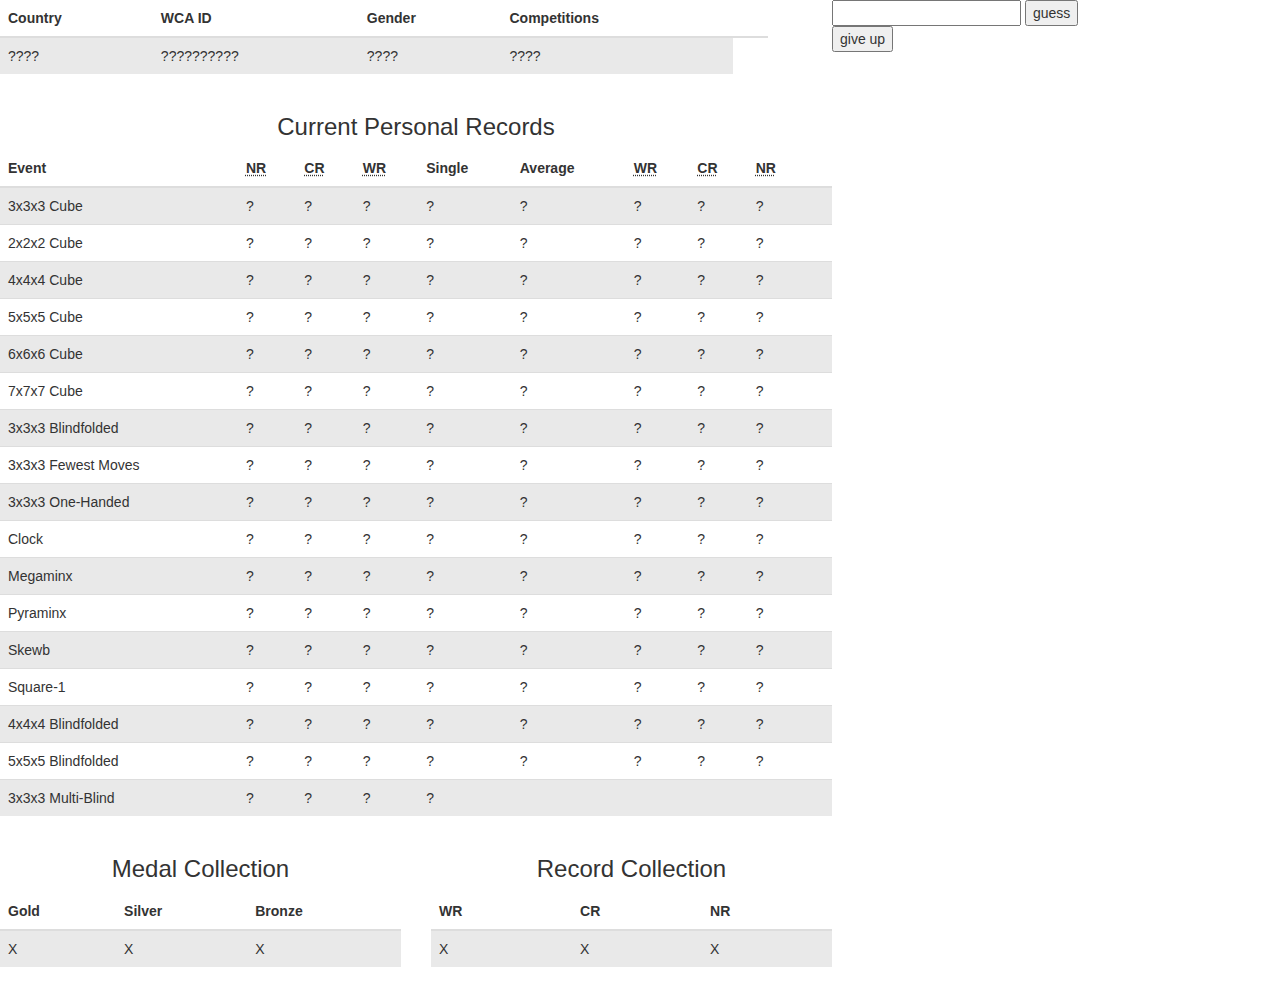
<file: index.html>
<!DOCTYPE html>
<html>
<head>
    <meta charset="UTF-8" />
    <title>title</title>
    <link rel="stylesheet" href="styles.css">
    <script src="https://ajax.googleapis.com/ajax/libs/jquery/3.7.0/jquery.min.js"></script>
</head>
<body>
    <div style="width: 60%">
        <div class="details">
          <div class="bootstrap-table"><div class="fixed-table-toolbar"></div><div class="fixed-table-container" style="padding-bottom: 0px;"><div class="fixed-table-header" style="display: none;"><table></table></div><div class="fixed-table-body"><div class="fixed-table-loading" style="top: 38px; display: none;">正在努力地載入資料，請稍候……</div><table class="table table-striped table-hover bs-table" data-toggle="table" data-mobile-responsive="true">
            <thead><tr><th style="" data-field="0"><div class="th-inner ">Country</div><div class="fht-cell"></div></th><th style="" data-field="1"><div class="th-inner ">WCA ID</div><div class="fht-cell"></div></th><th style="" data-field="2"><div class="th-inner ">Gender</div><div class="fht-cell"></div></th><th style="" data-field="3"><div class="th-inner ">Competitions</div><div class="fht-cell"></div></th><th style="" data-field="4"><div class="fht-cell"></div></th></tr></thead>
            <tbody><tr data-index="0"> <td class="country" style=""><span class=" fi fi-dk"></span> ????</td> <td style="" class="wcaid">??????????</td> <td style="" class="gender">????</td> <td style="" class="nocomps">????</td></tr></tbody>
          </table></div><div class="fixed-table-footer" style="display: none;"><table><tbody><tr></tr></tbody></table></div><div class="fixed-table-pagination" style="display: none;"></div></div></div><div class="clearfix"></div>
        </div>
      </div>
      <div class="personal-records" style="width: 65%">
        <h3 class="text-center">Current Personal Records</h3>
        <div class="">
          <table class="table table-striped">
            <thead>
              <tr>
                <th class="event">Event</th>
                <th class="country-rank"><abbr title="National Rank">NR</abbr></th>
                <th class="continent-rank"><abbr title="Continental Rank">CR</abbr></th>
                <th class="world-rank"><abbr title="World Rank">WR</abbr></th>
                <th class="single">Single</th>
                <th class="average">Average</th>
                <th class="world-rank"><abbr title="World Rank">WR</abbr></th>
                <th class="continent-rank"><abbr title="Continental Rank">CR</abbr></th>
                <th class="country-rank"><abbr title="National Rank">NR</abbr></th>
                <th></th><!-- Place for the odd message -->
              </tr>
            </thead>
            <tbody>
                <tr>
                  <td class="event" data-event="333">
                    <i class=" cubing-icon icon event-333"></i>
                    3x3x3 Cube
                  </td>
                  <td class="country-rank 333">?</td>
                  <td class="continent-rank 333">?</td>
                  <td class="world-rank 333">?</td>
                  <td class="single 333">
                        ?
      </a>            </td>
                  <td class="average 333">
                        ?
      </a>            </td>
                  <td class="aworld-rank 333">?</td>
                  <td class="acontinent-rank 333">?</td>
                  <td class="acountry-rank record 333">?</td>
                  <td></td>
                </tr>
                <tr>
                  <td class="event" data-event="222">
                    <i class=" cubing-icon icon event-222"></i>
                    2x2x2 Cube
                  </td>
                  <td class="country-rank record 222">?</td>
                  <td class="continent-rank 222">?</td>
                  <td class="world-rank 222">?</td>
                  <td class="single 222">
                        ?
      </a>            </td>
                  <td class="average 222">
                        ?
      </a>            </td>
                  <td class="aworld-rank 222">?</td>
                  <td class="acontinent-rank 222">?</td>
                  <td class="acountry-rank record 222">?</td>
                  <td></td>
                </tr>
                <tr>
                  <td class="event" data-event="444">
                    <i class=" cubing-icon icon event-444"></i>
                    4x4x4 Cube
                  </td>
                  <td class="country-rank record 444">?</td>
                  <td class="continent-rank 444">?</td>
                  <td class="world-rank 444">?</td>
                  <td class="single 444">
                        ?
      </a>            </td>
                  <td class="average 444">
                        ?
      </a>            </td>
                  <td class="aworld-rank 444">?</td>
                  <td class="acontinent-rank 444">?</td>
                  <td class="acountry-rank record 444">?</td>
                  <td></td>
                </tr>
                <tr>
                  <td class="event" data-event="555">
                    <i class=" cubing-icon icon event-555"></i>
                    5x5x5 Cube
                  </td>
                  <td class="country-rank record 555">?</td>
                  <td class="continent-rank 555">?</td>
                  <td class="world-rank 555">?</td>
                  <td class="single 555">
                        ?
      </a>            </td>
                  <td class="average 555">
                        ?
      </a>            </td>
                  <td class="aworld-rank 555">?</td>
                  <td class="acontinent-rank 555">?</td>
                  <td class="acountry-rank record 555">?</td>
                  <td></td>
                </tr>
                <tr>
                  <td class="event" data-event="666">
                    <i class=" cubing-icon icon event-666"></i>
                    6x6x6 Cube
                  </td>
                  <td class="country-rank record 666">?</td>
                  <td class="continent-rank 666">?</td>
                  <td class="world-rank 666">?</td>
                  <td class="single 666">
                        ?
      </a>            </td>
                  <td class="average 666">
                        ?
      </a>            </td>
                  <td class="aworld-rank 666">?</td>
                  <td class="acontinent-rank 666">?</td>
                  <td class="acountry-rank record 666">?</td>
                  <td></td>
                </tr>
                <tr>
                  <td class="event" data-event="777">
                    <i class=" cubing-icon icon event-777"></i>
                    7x7x7 Cube
                  </td>
                  <td class="country-rank record 777">?</td>
                  <td class="continent-rank 777">?</td>
                  <td class="world-rank 777">?</td>
                  <td class="single 777">
                        ?
      </a>            </td>
                  <td class="average 777">
                        ?
      </a>            </td>
                  <td class="aworld-rank 777">?</td>
                  <td class="acontinent-rank 777">?</td>
                  <td class="acountry-rank record 777">?</td>
                  <td></td>
                </tr>
                <tr>
                  <td class="event" data-event="333bf">
                    <i class=" cubing-icon icon event-333bf"></i>
                    3x3x3 Blindfolded
                  </td>
                  <td class="country-rank record 333bf" 333bf>?</td>
                  <td class="continent-rank 333bf">?</td>
                  <td class="world-rank 333bf">?</td>
                  <td class="single 333bf">
                        ?
      </a>            </td>
                  <td class="average 333bf">
                        ?
      </a>            </td>
                  <td class="aworld-rank 333bf">?</td>
                  <td class="acontinent-rank 333bf">?</td>
                  <td class="acountry-rank record 333bf">?</td>
                  <td></td>
                </tr>
                <tr>
                  <td class="event" data-event="333fm">
                    <i class=" cubing-icon icon event-333fm"></i>
                    3x3x3 Fewest Moves
                  </td>
                  <td class="country-rank record 333fm">?</td>
                  <td class="continent-rank 333fm">?</td>
                  <td class="world-rank 333fm">?</td>
                  <td class="single 333fm">
                        ?
      </a>            </td>
                  <td class="average 333fm">
                        ?
      </a>            </td>
                  <td class="aworld-rank 333fm">?</td>
                  <td class="acontinent-rank 333fm">?</td>
                  <td class="acountry-rank record 333fm">?</td>
                  <td></td>
                </tr>
                <tr>
                  <td class="event" data-event="333oh">
                    <i class=" cubing-icon icon event-333oh"></i>
                    3x3x3 One-Handed
                  </td>
                  <td class="country-rank record 333oh">?</td>
                  <td class="continent-rank 333oh">?</td>
                  <td class="world-rank 333oh">?</td>
                  <td class="single 333oh">
                        ?
      </a>            </td>
                  <td class="average 333oh">
                        ?
      </a>            </td>
                  <td class="aworld-rank 333oh">?</td>
                  <td class="acontinent-rank 333oh">?</td>
                  <td class="acountry-rank 333oh">?</td>
                  <td></td>
                </tr>
                <tr>
                  <td class="event" data-event="clock">
                    <i class=" cubing-icon icon event-clock"></i>
                    Clock
                  </td>
                  <td class="country-rank clock">?</td>
                  <td class="continent-rank clock">?</td>
                  <td class="world-rank clock">?</td>
                  <td class="single clock">
                        ?
      </a>            </td>
                  <td class="average clock">
                        ?
      </a>            </td>
                  <td class="aworld-rank clock">?</td>
                  <td class="acontinent-rank clock">?</td>
                  <td class="acountry-rank clock">?</td>
                  <td></td>
                </tr>
                <tr>
                  <td class="event" data-event="minx">
                    <i class=" cubing-icon icon event-minx"></i>
                    Megaminx
                  </td>
                  <td class="country-rank record minx">?</td>
                  <td class="continent-rank minx">?</td>
                  <td class="world-rank minx">?</td>
                  <td class="single minx">
                        ?
      </a>            </td>
                  <td class="average minx">
                        ?
      </a>            </td>
                  <td class="aworld-rank minx">?</td>
                  <td class="acontinent-rank minx">?</td>
                  <td class="acountry-rank record minx">?</td>
                  <td></td>
                </tr>
                <tr>
                  <td class="event" data-event="pyram">
                    <i class=" cubing-icon icon event-pyram"></i>
                    Pyraminx
                  </td>
                  <td class="country-rank pyram">?</td>
                  <td class="continent-rank pyram">?</td>
                  <td class="world-rank pyram">?</td>
                  <td class="single pyram">
                        ?
      </a>            </td>
                  <td class="average pyram">
                        ?
      </a>            </td>
                  <td class="aworld-rank pyram">?</td>
                  <td class="acontinent-rank pyram">?</td>
                  <td class="acountry-rank record pyram">?</td>
                  <td></td>
                </tr>
                <tr>
                  <td class="event" data-event="skewb">
                    <i class=" cubing-icon icon event-skewb"></i>
                    Skewb
                  </td>
                  <td class="country-rank skewb">?</td>
                  <td class="continent-rank skewb">?</td>
                  <td class="world-rank skewb">?</td>
                  <td class="single skewb">
                        ?
      </a>            </td>
                  <td class="average skewb">
                        ?
      </a>            </td>
                  <td class="aworld-rank skewb">?</td>
                  <td class="acontinent-rank skewb">?</td>
                  <td class="acountry-rank skewb">?</td>
                  <td></td>
                </tr>
                <tr>
                  <td class="event" data-event="sq1">
                    <i class=" cubing-icon icon event-sq1"></i>
                    Square-1
                  </td>
                  <td class="country-rank record sq1">?</td>
                  <td class="continent-rank sq1">?</td>
                  <td class="world-rank sq1">?</td>
                  <td class="single sq1">
                        ?
      </a>            </td>
                  <td class="average sq1">
                        ?
      </a>            </td>
                  <td class="aworld-rank sq1">?</td>
                  <td class="acontinent-rank sq1">?</td>
                  <td class="acountry-rank sq1">?</td>
                  <td></td>
                </tr>
                <tr>
                  <td class="event" data-event="444bf">
                    <i class=" cubing-icon icon event-444bf"></i>
                    4x4x4 Blindfolded
                  </td>
                  <td class="country-rank record 444bf">?</td>
                  <td class="continent-rank 444bf">?</td>
                  <td class="world-rank 444bf">?</td>
                  <td class="single 444bf">
                        ?
      </a>            </td>
                  <td class="average 444bf">
                        ?
      </a>            </td>
                  <td class="aworld-rank 444bf">?</td>
                  <td class="acontinent-rank 444bf">?</td>
                  <td class="acountry-rank 444bf">?</td>
                  <td></td>
                </tr>
                <tr>
                  <td class="event" data-event="555bf">
                    <i class=" cubing-icon icon event-555bf"></i>
                    5x5x5 Blindfolded
                  </td>
                  <td class="country-rank record 555bf">?</td>
                  <td class="continent-rank 555bf">?</td>
                  <td class="world-rank 555bf">?</td>
                  <td class="single 555bf">
                        ?
      </a>            </td>
                  <td class="average 555bf">
                        ?
      </a>            </td>
                  <td class="aworld-rank 555bf">?</td>
                  <td class="acontinent-rank 555bf">?</td>
                  <td class="acountry-rank record 555bf">?</td>
                  <td></td>
                </tr>
                <tr>
                  <td class="event" data-event="333mbf">
                    <i class=" cubing-icon icon event-333mbf"></i>
                    3x3x3 Multi-Blind
                  </td>
                  <td class="country-rank record 333mbf">?</td>
                  <td class="continent-rank 333mbf">?</td>
                  <td class="world-rank 333mbf">?</td>
                  <td class="single 333mbf">
                        ?
      </a>            </td>
                  <td class="average 333mbf">
      </a>            </td>
                  <td class="aworld-rank 333mbf"></td>
                  <td class="acontinent-rank 333mbf"></td>
                  <td class="acountry-rank 333mbf"></td>
                  <td></td>
                </tr>
            </tbody>
        </table>
        <div class="row">
          <div class="col-md-6 medal-collection">
        <h3 class="text-center">Medal Collection</h3>
        <table class="table table-striped">
          <thead>
            <tr>
              <th>Gold</th>
              <th>Silver</th>
              <th>Bronze</th>
            </tr>
          </thead>
          <tbody>
            <tr>
              <td class = "medals-gold">
                X
              </td>
              <td class = "medals-silver">
                X
              </td>
              <td class = "medals-bronze">
                X
              </td>
            </tr>
          </tbody>
        </table>
      </div>
      
          <div class="col-md-6 record-collection">
        <h3 class="text-center">Record Collection</h3>
        <table class="table table-striped">
          <thead>
            <tr>
              <th>WR</th>
              <th>CR</th>
              <th>NR</th>
            </tr>
          </thead>
          <tbody>
            <tr>
              <td class = "records-wr">X</td>
              <td class = "records-cr">X</td>
              <td class = "records-nr">X</td>
            </tr>
          </tbody>
        </table>
      </div>
      
        </div>
      </div>
      <div style="position: absolute; left:65%; width:35%; top:0">
        <input class = "name-input"></input>
        <button class = "guess-button">guess</button>
        <br>
        <button class = "give-up-button">give up</button>
        <br>
        <p class = "give-up-text"></p>
      </div>
</body>
<script src="possible_ids.js"></script>
<script src="main.js"></script>
</html>
</file>
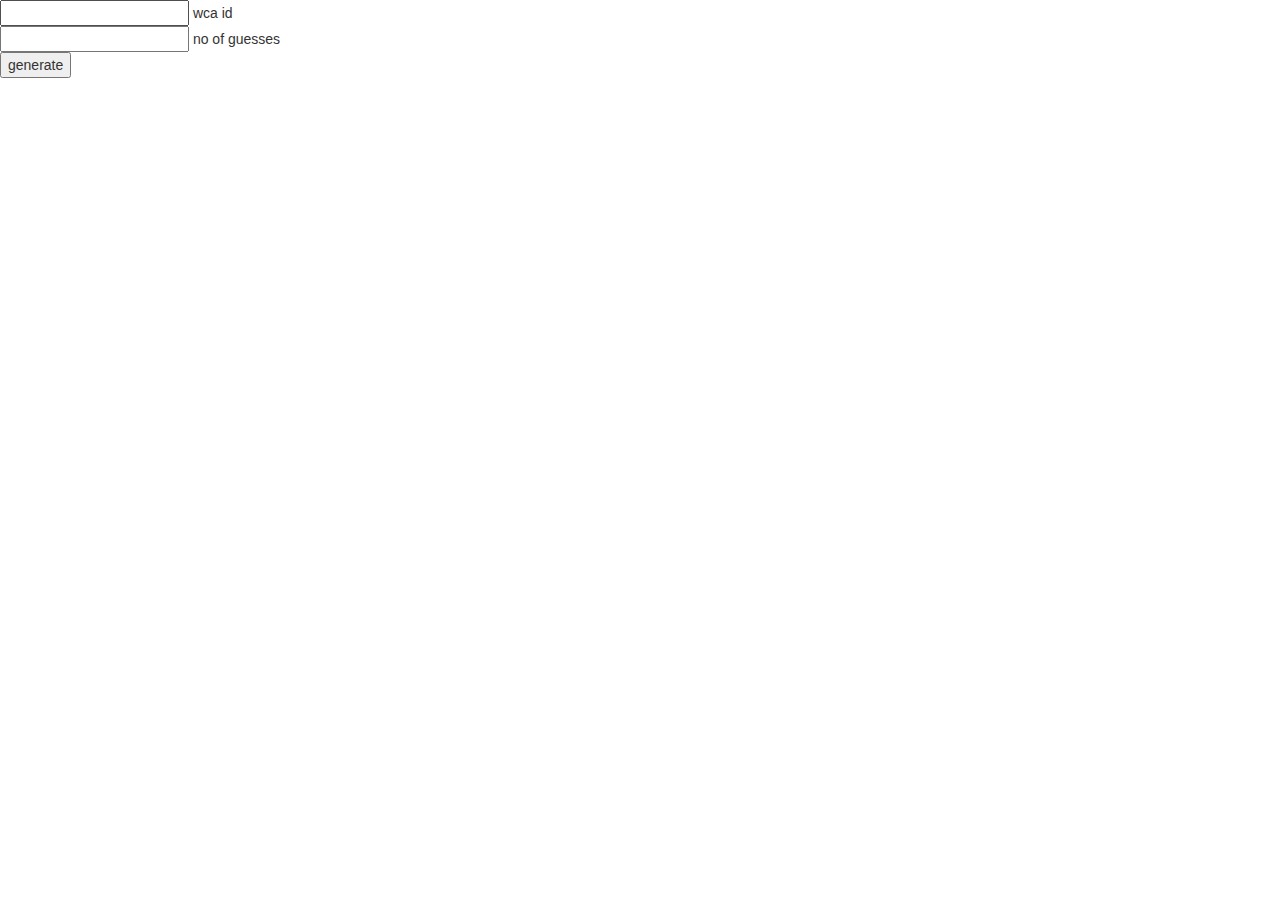
<file: challenge.html>
<!DOCTYPE html>
<html>
<head>
    <meta charset="UTF-8" />
    <title>title</title>
    <link rel="stylesheet" href="styles.css">
    <script src="https://ajax.googleapis.com/ajax/libs/jquery/3.7.0/jquery.min.js"></script>
    <script src="URI.js"></script>
</head>
<body>
    <input class="wca-id-input"></input><span> wca id</span>
    <br>
    <input class="guesses-no-input"></input><span> no of guesses</span>
    <br>
    <button class="generate-button">generate</button>
    <p class = "potential-error" style="display: none; color:red"></p>
    <p class = "link-button" style="display: none">copy link</p>
</body>
<script src = "challenge.js"></script>
</html>
</file>
